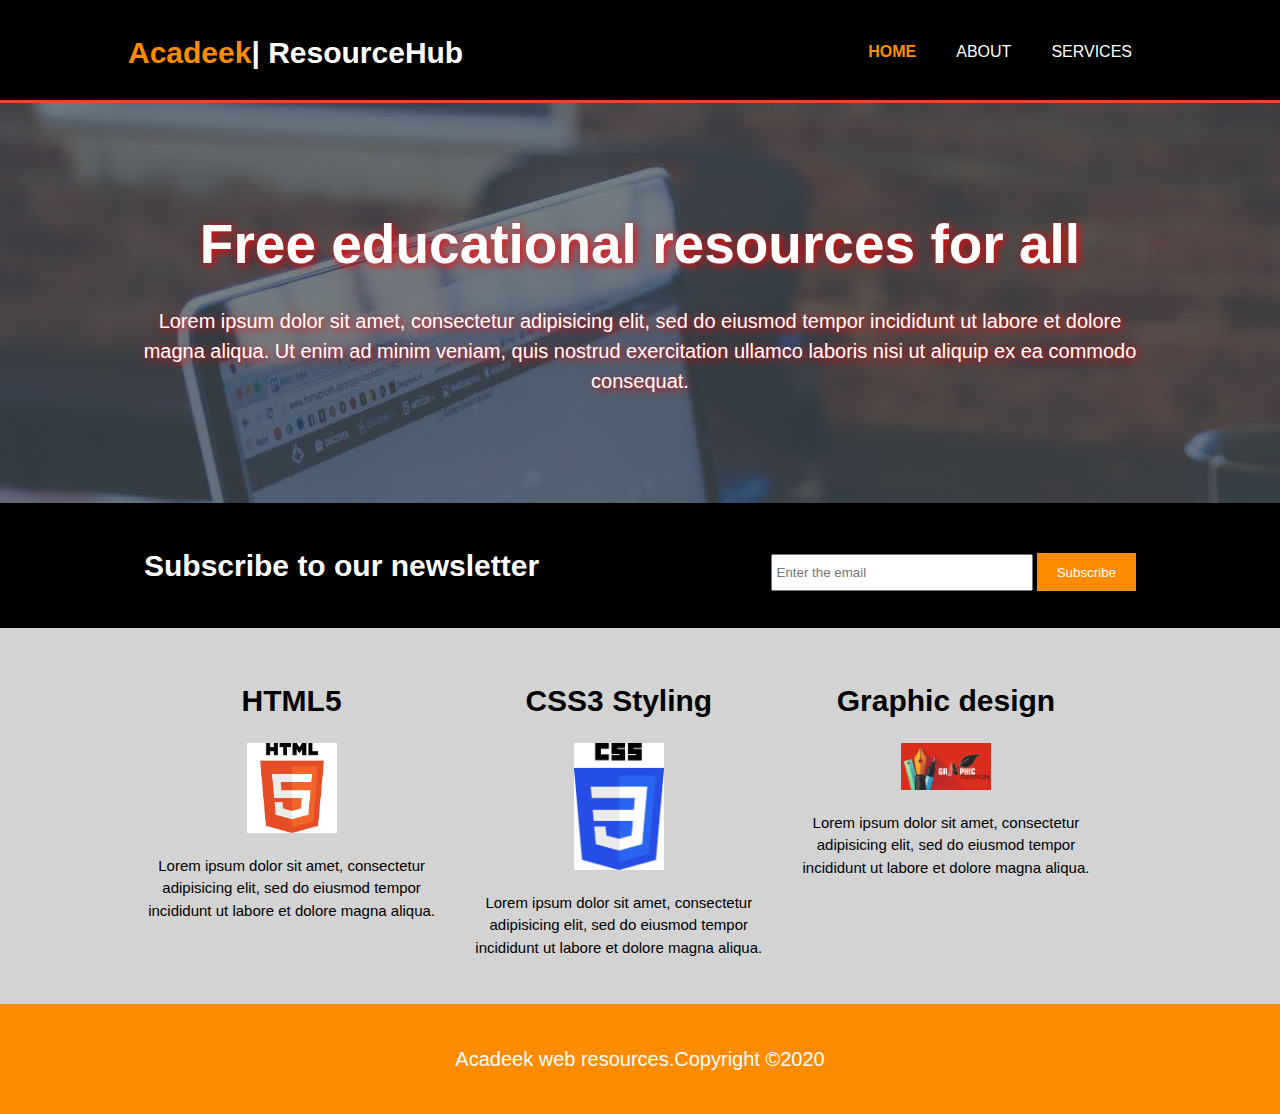
<file: index.html>
<!DOCTYPE html>
<html>
<head>
	<meta charset="utf-8">
	<meta name="viewport" content="width=device-width">
	<meta name="description" content="Free Web tutorials">
    <meta name="keywords" content="HTML,CSS">
    <meta name="author" content="Raunak raj">
	<title>Acadeek</title>
	<link rel="stylesheet" type="text/css" href="style.css">
</head>
<body>
	<header>
		<div class="container">
			<div id="branding">
				<h1><span class="highlight">Acadeek</span>| ResourceHub</h1>
			</div>
			<nav>	
				<ul>
					<li class="current"><a href="index.html">Home</a></li>
					<li><a href="about.html">About</a></li>
					<li><a href="service.html">Services</a></li>
				</ul>
			</nav>
		</div>
	</header>
    <section id="showcase">
	    
    	<div class="container">
    		<h1>Free educational resources for all</h1>
    		<p>Lorem ipsum dolor sit amet, consectetur adipisicing elit, sed do eiusmod
    		tempor incididunt ut labore et dolore magna aliqua. Ut enim ad minim veniam,
    		quis nostrud exercitation ullamco laboris nisi ut aliquip ex ea commodo
    		consequat.</p>
    	</div>
    </section>
    <section id="newsletter">
    	<div class="container">
    		<h1>Subscribe to our newsletter</h1>
    		<form>
    			<input type="email" placeholder="Enter the email">
    			<button type="submit"  class="button_1">Subscribe</button>
    		</form>
    	</div>
    </section>
    <section id="boxes">
    	<div class="container">
    		<div class="box">
    			<h1>HTML5</h1>
    			<img src="html5logo.jpg">
    			<p>Lorem ipsum dolor sit amet, consectetur adipisicing elit, sed do eiusmod
    			tempor incididunt ut labore et dolore magna aliqua.</p>
    		</div>
    		<div class="box">
    			<h1>CSS3 Styling</h1>
    			<img src="css3logo.jpg">
    			<p>Lorem ipsum dolor sit amet, consectetur adipisicing elit, sed do eiusmod
    			tempor incididunt ut labore et dolore magna aliqua.</p>
    		</div>
            <div class="box">
    			<h1>Graphic design</h1>
    			<img src="gdlogo.jpg">
    			<p>Lorem ipsum dolor sit amet, consectetur adipisicing elit, sed do eiusmod
    			tempor incididunt ut labore et dolore magna aliqua.</p>
    		</div>
    	</div>
    </section>
    <footer>
    	<p>Acadeek web resources.Copyright &copy;2020</p>
    </footer>
</body>
</html>
</file>
<file: style.css>
body{
	font-family:Arial,Helvetica,sans-serif;
	font-size:15px;
	line-height: 1.5;
	padding:0;
	margin:0;
	background-color:lightgrey;
}
 ul{
	margin:0;
	padding: 0;
}
.button_1{
	height: 38px;
	background:darkorange;
	border:0;
	padding-left: 20px;
	padding-right: 20px;
	color: white;
}
.container{
	width:80%;
margin: auto;
overflow: hidden;
}

header{
background-color:black;
color:white;
padding-top:30px;
min-height:70px;
border-bottom:#e8491d 3px solid;
}
header a{
	color:white;
	text-decoration:none;
	text-transform: uppercase;
	font-size:16px;
}
header li{
	display:inline;
	float:left; 
    padding:0 20px 0 20px;
}
header #branding{
	float: left;
}
header #branding h1{
	margin:0;
}
header nav{
	float:right;
	margin-top: 10px;
}
header .highlight,header .current a{
	color :darkorange;
	font-weight: bold;
}
header	a:hover{
color:grey;
font-weight: bold;
}

#showcase {
	min-height: 400px;
	background:url("showcase.jpg") no-repeat;
	text-align: center;
	color:white;
	text-shadow:2px 2px 8px #FF0000;
}
#showcase h1{
	margin-top:100px;
	font-size:55px;
	margin-bottom:10px;
}
#showcase p{
	font-size:20px; 
}
#newsletter{
padding:20px;
color:white;
background:black;
}
#newsletter h1{
	float:left;
}
#newsletter form{
	float:right;
	margin-top:30px
}
#newsletter input[type="email"]{
	padding: 4px;
	height:25px;
	width:250px;
}
#boxes{
	margin-top:20px;  
}
#boxes .box{
	float: left;
	text-align:center;
	width:30%;
	padding:10px;
}
#boxes .box img{
	width:90px;
}
footer{
color:white;
background-color:darkorange;
padding: 20px;
margin-top: 20px;
text-align: center;
font-size: 20px;
}
</file>
